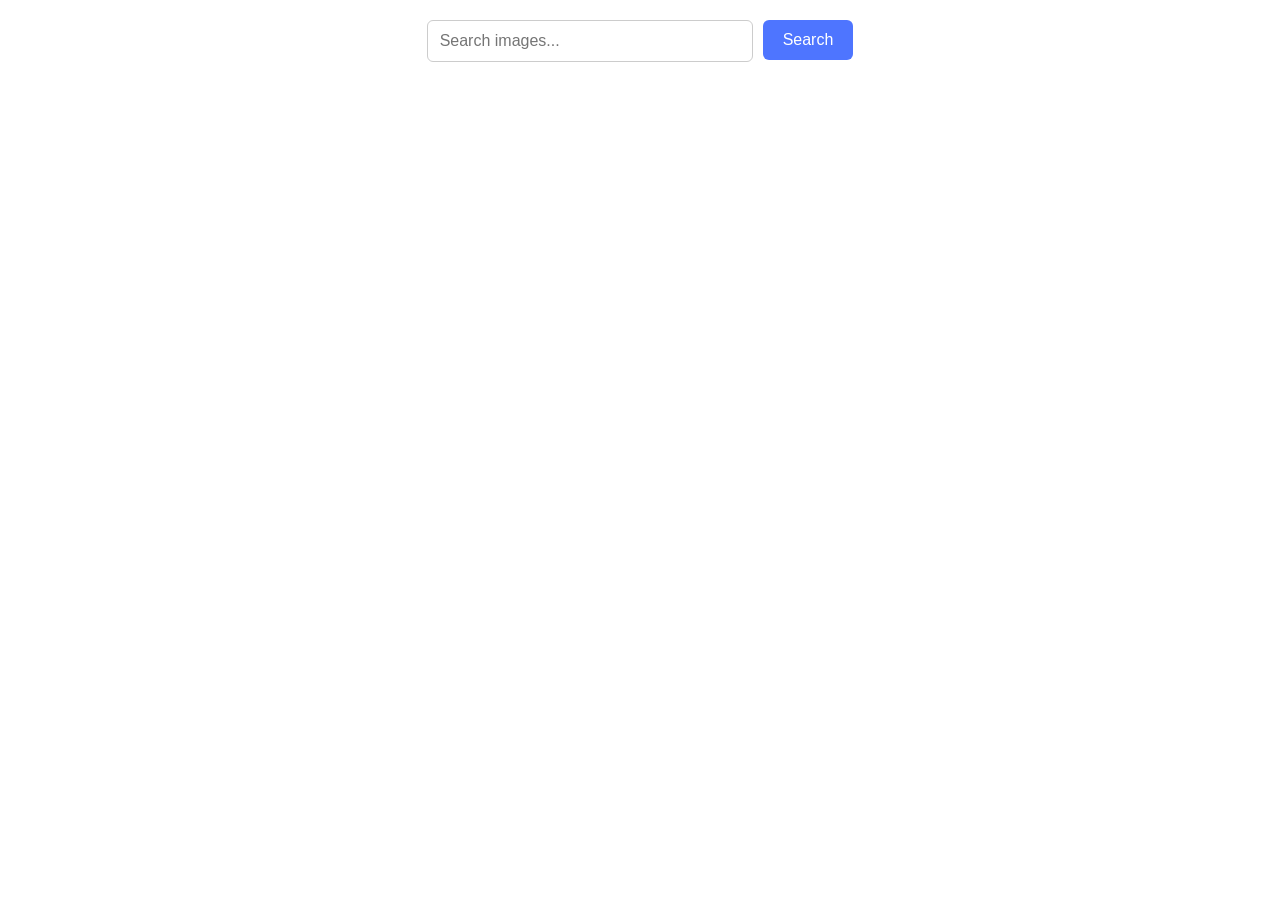
<file: src/index.html>
<!DOCTYPE html>
<html lang="en">
  <head>
    <meta charset="UTF-8" />
    <link rel="icon" type="image/svg+xml" href="/favicon.svg" />
    <meta name="viewport" content="width=device-width, initial-scale=1.0" />
    <title>Vanilla App Template</title>
    <link rel="stylesheet" href="./css/styles.css" />
  </head>
  <body>
   <form class="form">
      <input type="text" name="search-text" placeholder="Search images..." required />
      <button type="submit">Search</button>
    </form>

    <ul class="gallery"></ul>

    <button class="load-more is-hidden" type="button">
      Load More
    </button>

    <span class="loader is-hidden">
      Load images, please wait...
    </span>

      <script type="module" src="./main.js"></script>
  </body>
</html>
</file>
<file: src/css/styles.css>
/**
  |============================
  | include css partials with
  | default @import url()
  |============================
*/
/* Common styles */
@import url('./reset.css');
@import url('./base.css');

.form {
  display: flex;
  justify-content: center;
  gap: 10px;
  margin: 20px 0 30px;
}

.form input {
  width: 300px;
  height: 40px;

  padding: 0 12px;

  border: 1px solid #ccc;
  border-radius: 6px;

  font-size: 16px;
  outline: none;
  transition: border 0.2s ease;
}

.form input:focus {
  border-color: #4e75ff;
}

.form button {
  height: 40px;
  padding: 0 20px;

  background-color: #4e75ff;
  color: white;

  border: none;
  border-radius: 6px;

  font-size: 16px;
  cursor: pointer;

  transition: background-color 0.2s ease;
}

.form button:hover {
  background-color: #3b63e0;
}

.form button:active {
  transform: scale(0.98);
}

.load-more {
  padding: 10px 20px;
  border: none;
  background-color: #4e75ff;
  color: white;
  border-radius: 6px;
  cursor: pointer;
  font-size: 14px;
  transition: background-color 0.3s ease;
  display: block;
  margin: 20px auto;
}

.load-more:hover {
  background-color: #6c8cff;
}

.loader {
    text-align: center;
  margin: 20px auto;
  font-size: 16px;
  color: #555;
}

.loader.is-visible {
  display: block;
}

@keyframes rotation {
  0% {
    transform: rotate(0deg);
  }

  100% {
    transform: rotate(360deg);
  }
}

.gallery {
  display: grid;
  grid-template-columns: repeat(3, 360px);
  gap: 20px;
  justify-content: center;
  padding: 0;
  list-style: none;
}

.gallery img {
  width: 360px;
  height: 200px;
  object-fit: cover;
  display: block;
}

.gallery-item {
  border: 1px solid #e5e5e5;
  overflow: hidden;
  background: white;
}

.gallery img:hover {
  transform: scale(1.03);
  transition: 0.3s;
}

.is-hidden {
  display: none;
}
</file>
